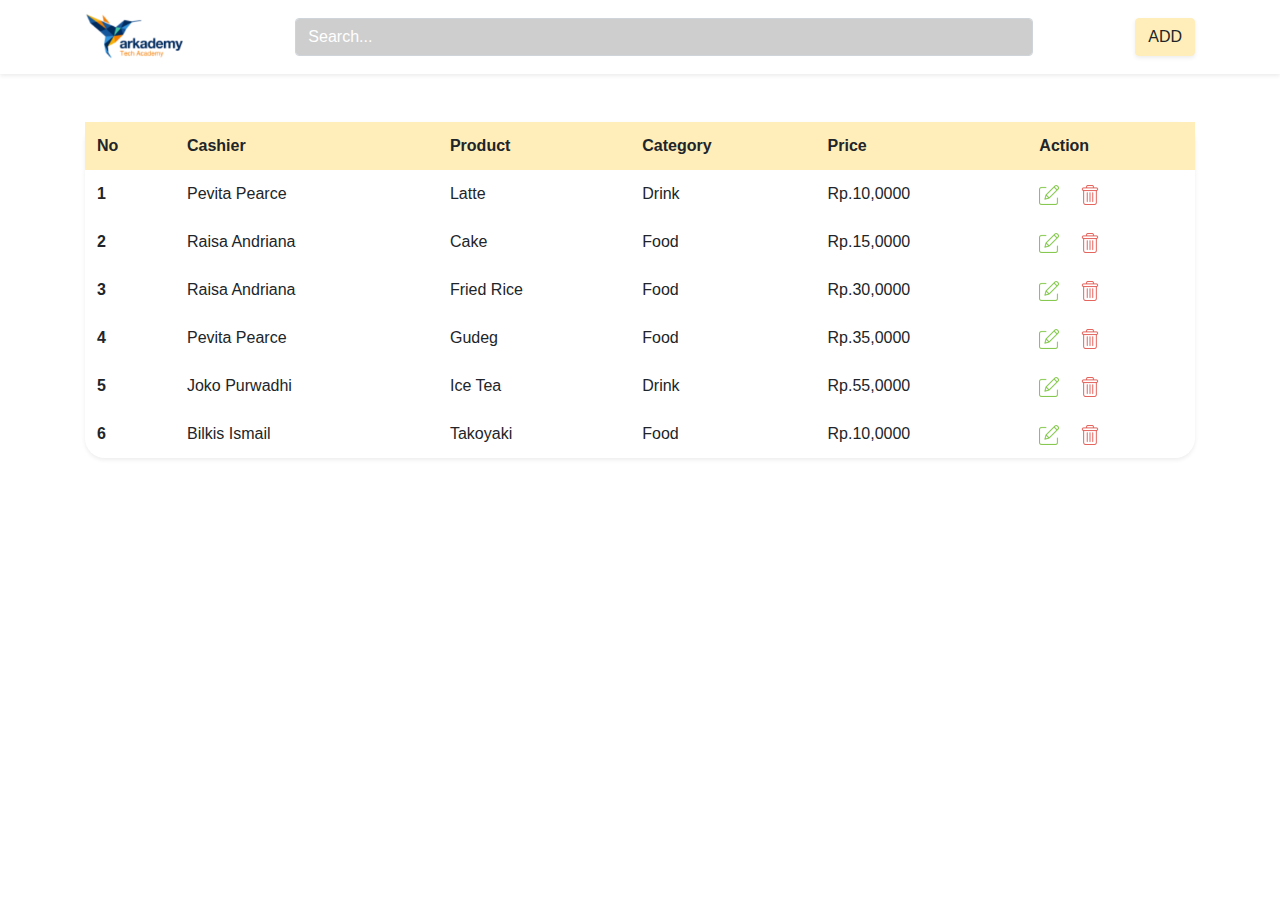
<file: soal6/6b/index.html>
<!doctype html>
<html lang="en">

<head>
    <!-- Required meta tags -->
    <meta charset="utf-8">
    <meta name="viewport" content="width=device-width, initial-scale=1, shrink-to-fit=no">

    <!-- Bootstrap CSS -->
    <link rel="stylesheet" href="https://stackpath.bootstrapcdn.com/bootstrap/4.4.1/css/bootstrap.min.css"
        integrity="sha384-Vkoo8x4CGsO3+Hhxv8T/Q5PaXtkKtu6ug5TOeNV6gBiFeWPGFN9MuhOf23Q9Ifjh" crossorigin="anonymous">

    <!-- Custom Css -->
    <link rel="stylesheet" href="./css/custom.css">
    <title>Home | Arkademy</title>
</head>

<body>

    <!-- Navbar -->
    <nav class="navbar navbar-expand-lg navbar-white bg-shite shadow-sm">
        <div class="container">
            <a class="navbar-brand" href="#">
                <img src="./img/logo.png" alt="Logo" width="100">
            </a>
            <button class="navbar-toggler" type="button" data-toggle="collapse" data-target="#navbarNav"
                aria-controls="navbarNav" aria-expanded="false" aria-label="Toggle navigation">
                <span class="navbar-toggler-icon"></span>
            </button>
            <div class="collapse navbar-collapse" id="navbarNav">
                <form class="form-inline my-2 mx-auto w-75">
                    <input class="form-control mr-sm-2 w-100" type="search" placeholder="Search..." aria-label="Search">
                </form>
                <button class="btn btn-warning my-2 my-sm-0 shadow-sm" type="submit" data-toggle="modal" data-target="#addModal">ADD</button>
            </div>
        </div>
    </nav>
    <!-- End Of Navbar -->

    <!-- Table -->
    <section class="content mt-5">
        <div class="container">
            <table class="table table-borderless shadow-sm rounded-table">
                <thead>
                    <tr class="table-warning rounded-table">
                        <th scope="col">No</th>
                        <th scope="col">Cashier</th>
                        <th scope="col">Product</th>
                        <th scope="col">Category</th>
                        <th scope="col">Price</th>
                        <th scope="col">Action</th>
                    </tr>
                </thead>
                <tbody>
                    <tr>
                        <th scope="row">1</th>
                        <td>Pevita Pearce</td>
                        <td>Latte</td>
                        <td>Drink</td>
                        <td>Rp.10,0000</td>
                        <td>
                            <a href="" data-toggle="modal" data-target="#editModal"><img src="./img/edit.png" alt="edit" width="20"></a>
                            <a href="" data-toggle="modal" data-target="#deleteModal" data-id="#1" data-name="Pevita Pearce"><img class="ml-3" src="./img/trash.png" alt="trash" width="20"></a>
                        </td>
                    </tr>
                    <tr>
                        <th scope="row">2</th>
                        <td>Raisa Andriana</td>
                        <td>Cake</td>
                        <td>Food</td>
                        <td>Rp.15,0000</td>
                        <td>
                            <a href="" data-toggle="modal" data-target="#editModal"><img src="./img/edit.png" alt="edit" width="20"></a>
                            <a href="" data-toggle="modal" data-target="#deleteModal" data-id="#2" data-name="Raisa Andriana"><img class="ml-3" src="./img/trash.png" alt="trash" width="20"></a>
                        </td>
                    </tr>
                    <tr>
                        <th scope="row">3</th>
                        <td>Raisa Andriana</td>
                        <td>Fried Rice</td>
                        <td>Food</td>
                        <td>Rp.30,0000</td>
                        <td>
                            <a href="" data-toggle="modal" data-target="#editModal"><img src="./img/edit.png" alt="edit" width="20"></a>
                            <a href="" data-toggle="modal" data-target="#deleteModal" data-id="#3" data-name="Raisa Andriana"><img class="ml-3" src="./img/trash.png" alt="trash" width="20"></a>
                        </td>
                    </tr>
                    <tr>
                        <th scope="row">4</th>
                        <td>Pevita Pearce</td>
                        <td>Gudeg</td>
                        <td>Food</td>
                        <td>Rp.35,0000</td>
                        <td>
                            <a href="" data-toggle="modal" data-target="#editModal"><img src="./img/edit.png" alt="edit" width="20"></a>
                            <a href="" data-toggle="modal" data-target="#deleteModal" data-id="#4" data-name="Pevita Pearce"><img class="ml-3" src="./img/trash.png" alt="trash" width="20"></a>
                        </td>
                    </tr>
                    <tr>
                        <th scope="row">5</th>
                        <td>Joko Purwadhi</td>
                        <td>Ice Tea</td>
                        <td>Drink</td>
                        <td>Rp.55,0000</td>
                        <td>
                            <a href="" data-toggle="modal" data-target="#editModal"><img src="./img/edit.png" alt="edit" width="20"></a>
                            <a href="" data-toggle="modal" data-target="#deleteModal" data-id="#5" data-name="Joko Purwadhi"><img class="ml-3" src="./img/trash.png" alt="trash" width="20"></a>
                        </td>
                    </tr>
                    <tr>
                        <th scope="row">6</th>
                        <td>Bilkis Ismail</td>
                        <td>Takoyaki</td>
                        <td>Food</td>
                        <td>Rp.10,0000</td>
                        <td>
                            <a href="" data-toggle="modal" data-target="#editModal"><img src="./img/edit.png" alt="edit" width="20"></a>
                            <a href="" data-toggle="modal" data-target="#deleteModal" data-id="#6" data-name="Bilkis Ismail"><img class="ml-3" src="./img/trash.png" alt="trash" width="20"></a>
                        </td>   
                    </tr>
                    
                </tbody>
            </table>
        </div>
    </section>
    <!-- End Of Table -->

    <!-- ADD MODAL -->
    <div class="modal fade" id="addModal" tabindex="-1" role="dialog" aria-labelledby="addModalLabel"
        aria-hidden="true">
        <div class="modal-dialog modal-lg modal-dialog-centered" role="document">
            <div class="modal-content">
                <div class="modal-header border-0">
                    <h5 class="modal-title font-weight-bold" id="addModalLabel">ADD</h5>
                    <button type="button" class="close" data-dismiss="modal" aria-label="Close">
                        <span aria-hidden="true" class="text-danger">&times;</span>
                    </button>
                </div>
                <div class="modal-body">
                    <form>
                        <div class="form-group">
                            <select class="form-control" id="Cashier">
                                <option disabled selected>-- Pilih Kasir --</option>
                                <option>Raisa Andriana</option>
                            </select>
                        </div>
                        <div class="form-group">
                            <select class="form-control" id="Category">
                                <option disabled selected>-- Pilih Kategori --</option>
                                <option>Drink</option>
                            </select>
                        </div>
                        <div class="form-group">
                            <input type="text" class="form-control" id="produk" placeholder="Nama Produk ...">
                        </div>
                        <div class="form-group">
                            <input type="text" class="form-control" id="harga" placeholder="Harga Produk ...">
                        </div>
                        <button type="button" class="btn btn-warning shadow-sm float-right">Add</button>
                    </form>
                </div>
            </div>
        </div>
    </div>

    <!-- Delete MODAL -->
    <div class="modal fade" id="deleteModal" tabindex="-1" role="dialog" aria-labelledby="deleteModalLabel" aria-hidden="true">
        <div class="modal-dialog modal-lg modal-dialog-centered" role="document">
            <div class="modal-content">
                <div class="modal-header border-0">
                    <button type="button" class="close" data-dismiss="modal" aria-label="Close">
                        <span aria-hidden="true" class="text-danger">&times;</span>
                    </button>
                </div>
                <div class="modal-body p-5">
                    <center>
                        <h1><span class="delete-name"></span> <span class="text-warning delete-id">#1</span></h1>
                        <img src="./img/checked (3) 1.png" alt="Succress">
                        <h1>Behasil Dihapus</h1>
                    </center>
                </div>
            </div>
        </div>
    </div>

    <!-- Edit MODAL -->
    <div class="modal fade" id="editModal" tabindex="-1" role="dialog" aria-labelledby="editModalLabel" aria-hidden="true">
        <div class="modal-dialog modal-lg modal-dialog-centered" role="document">
            <div class="modal-content">
                <div class="modal-header border-0">
                    <h5 class="modal-title font-weight-bold" id="editModalLabel">Edit</h5>
                    <button type="button" class="close" data-dismiss="modal" aria-label="Close">
                        <span aria-hidden="true" class="text-danger">&times;</span>
                    </button>
                </div>
                <div class="modal-body">
                    <form>
                        <div class="form-group">
                            <select class="form-control" id="Cashier">
                                <option disabled selected>-- Pilih Kasir --</option>
                                <option>Raisa Andriana</option>
                            </select>
                        </div>
                        <div class="form-group">
                            <select class="form-control" id="Category">
                                <option disabled selected>-- Pilih Kategori --</option>
                                <option>Drink</option>
                            </select>
                        </div>
                        <div class="form-group">
                            <input type="text" class="form-control" id="produk" placeholder="Nama Produk ...">
                        </div>
                        <div class="form-group">
                            <input type="text" class="form-control" id="harga" placeholder="Harga Produk ...">
                        </div>
                        <button type="button" class="btn btn-warning shadow-sm float-right">Edit</button>
                    </form>
                </div>
            </div>
        </div>
    </div>

    <!-- Optional JavaScript -->
    <!-- jQuery first, then Popper.js, then Bootstrap JS -->
    <script src="https://code.jquery.com/jquery-3.4.1.slim.min.js"
        integrity="sha384-J6qa4849blE2+poT4WnyKhv5vZF5SrPo0iEjwBvKU7imGFAV0wwj1yYfoRSJoZ+n"
        crossorigin="anonymous"></script>
    <script src="https://cdn.jsdelivr.net/npm/popper.js@1.16.0/dist/umd/popper.min.js"
        integrity="sha384-Q6E9RHvbIyZFJoft+2mJbHaEWldlvI9IOYy5n3zV9zzTtmI3UksdQRVvoxMfooAo"
        crossorigin="anonymous"></script>
    <script src="https://stackpath.bootstrapcdn.com/bootstrap/4.4.1/js/bootstrap.min.js"
        integrity="sha384-wfSDF2E50Y2D1uUdj0O3uMBJnjuUD4Ih7YwaYd1iqfktj0Uod8GCExl3Og8ifwB6"
        crossorigin="anonymous"></script>
    <script>
        $('#deleteModal').on('show.bs.modal', function (event) {
            var button = $(event.relatedTarget) // Button that triggered the modal
            var id = button.data('id') // Extract info from data-* attributes
            var name = button.data('name') // Extract info from data-* attributes
            var modal = $(this)

            modal.find('.delete-name').text(name);
            modal.find('.delete-id').text(id)
        });
    </script>
</body>

</html>
</file>
<file: soal6/6b/css/custom.css>
.form-control::placeholder {
  color: white;
  opacity: 1; /* Firefox */
}

.form-inline .form-control {
    background-color: #CECECE;
}

.btn-warning {
    background-color: #ffeeba;
    border-color: #ffeeba;
}

.btn-warning:hover {
    background-color: #e0c77a;
    border-color: #e0c77a;
}

.rounded-table {
    border-radius: 20px;
}
</file>
